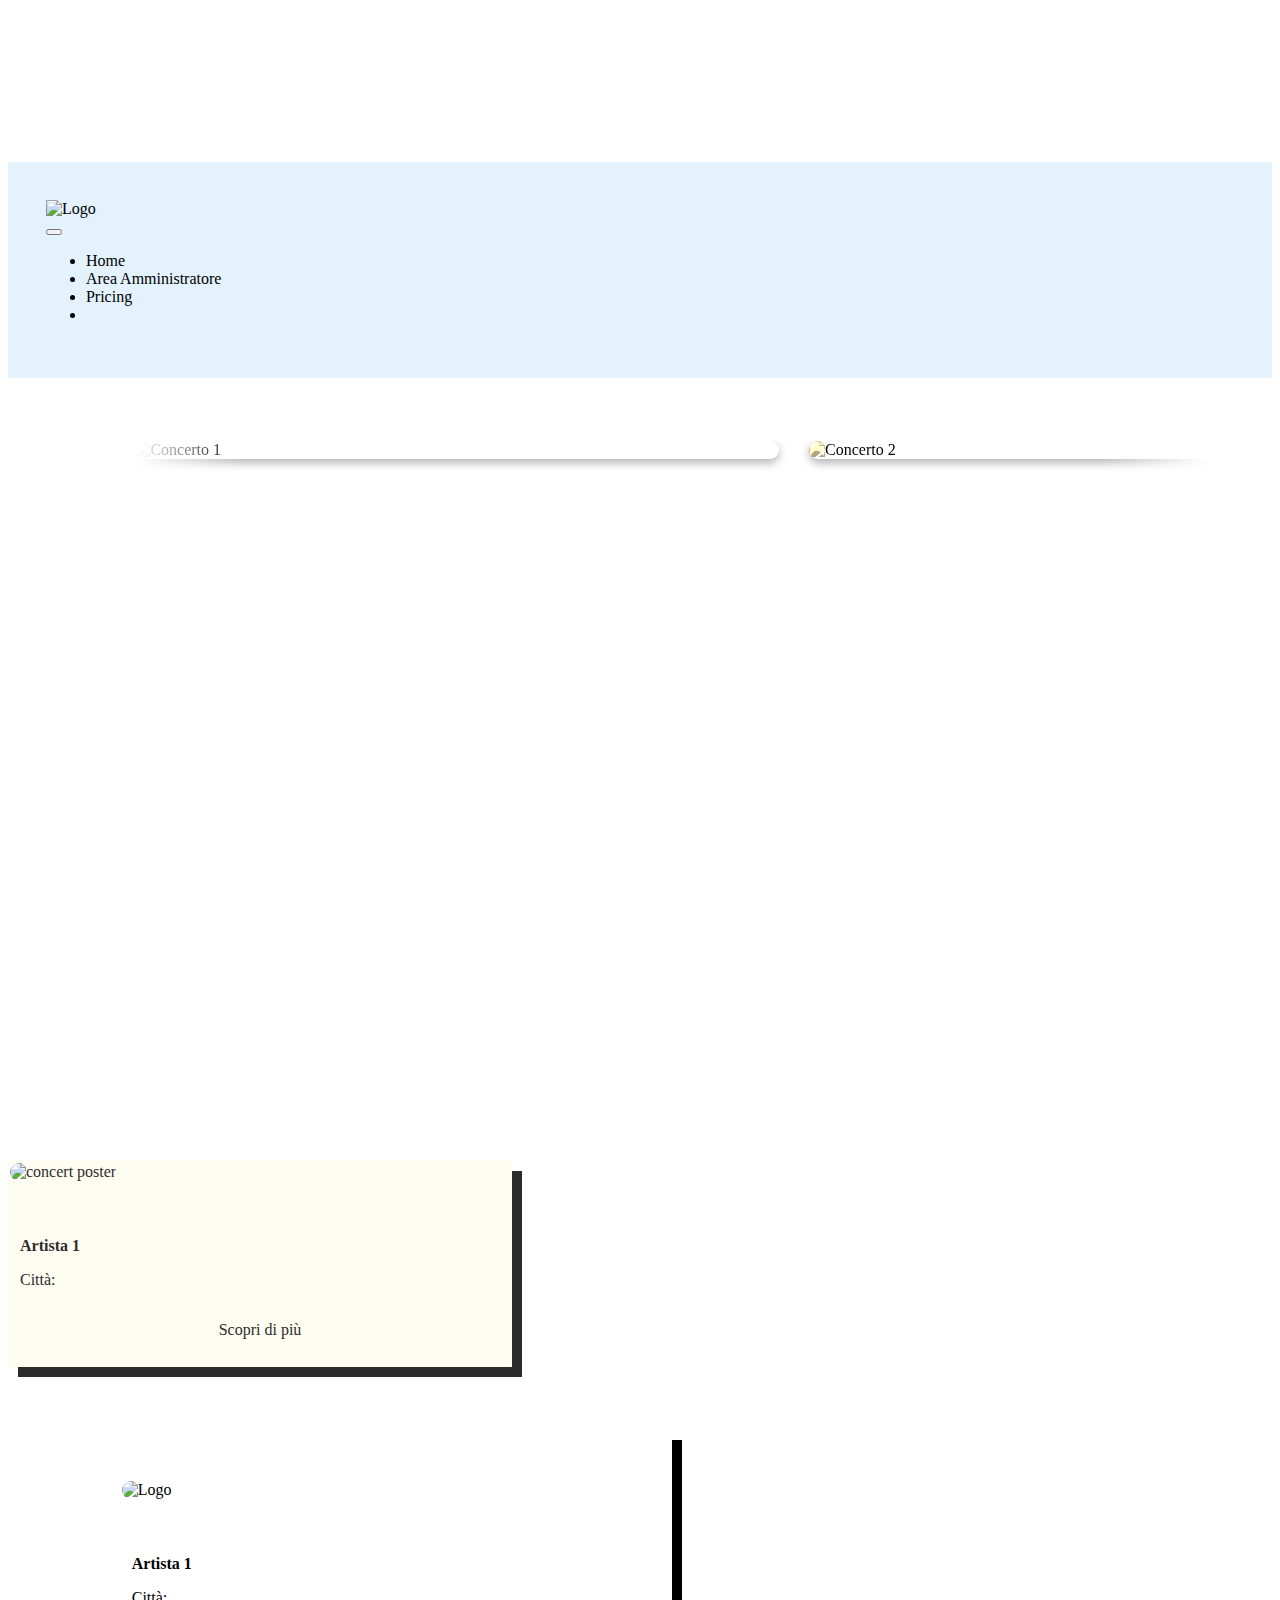
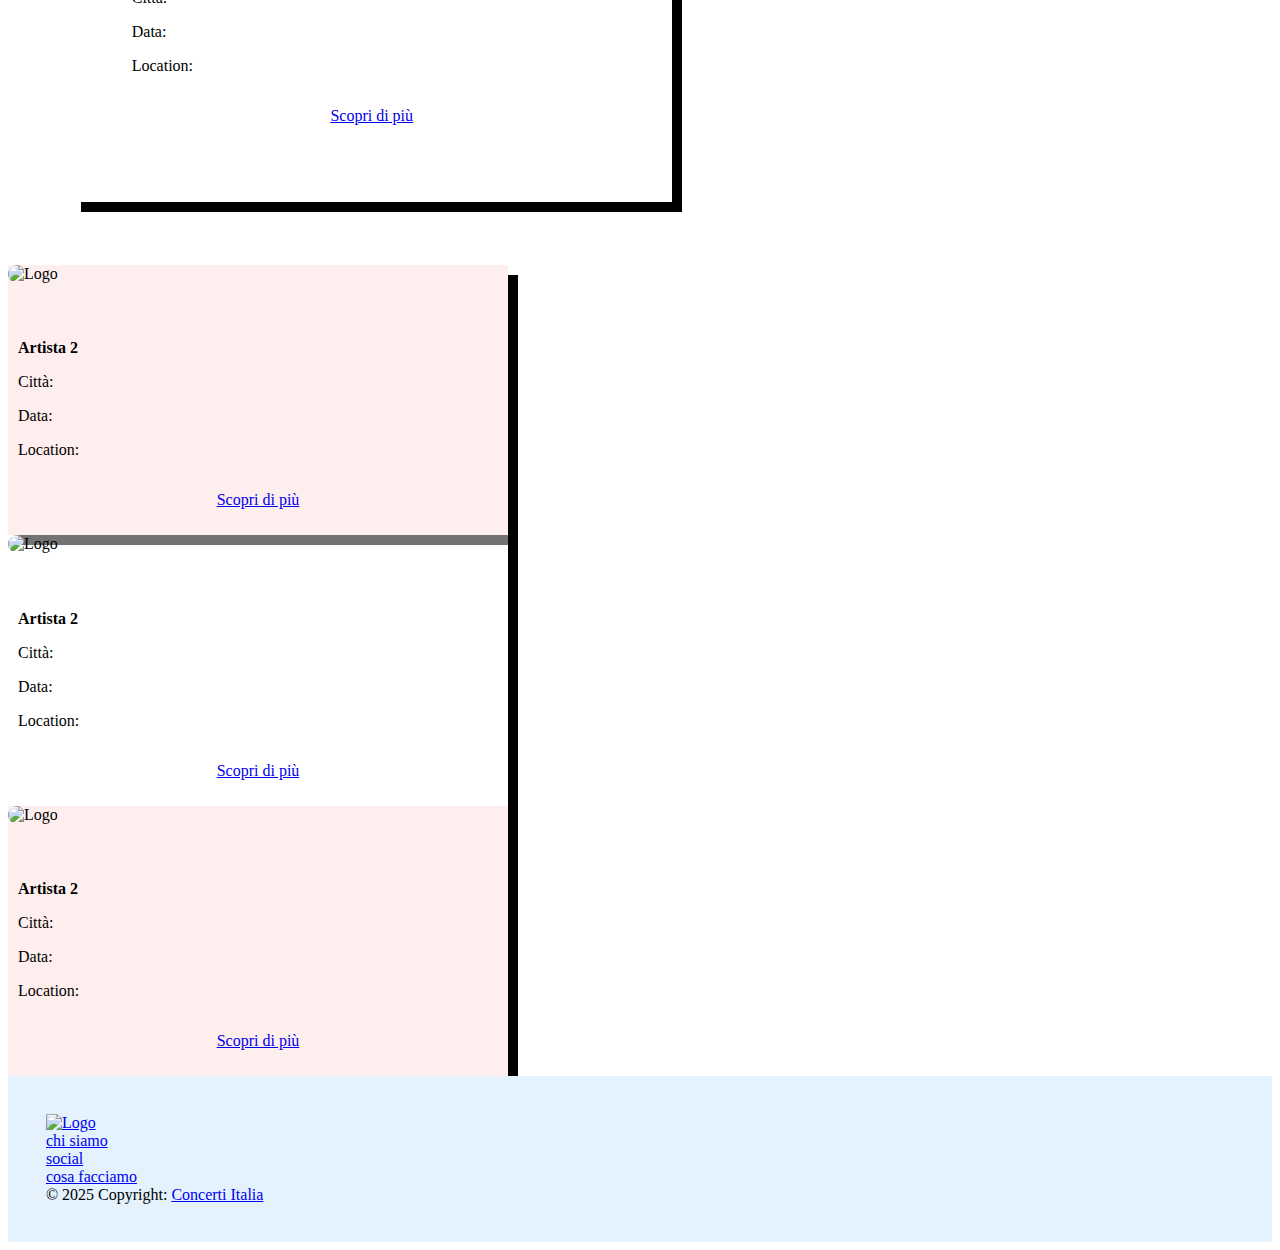
<file: concertportal/src/main/resources/templates/index.html>
<!DOCTYPE html>
<html lang="en" xmlns:th="http://www.thymeleaf.org">

<link>
<meta charset="UTF-8">
<meta name="viewport" content="width=device-width, initial-scale=1.0">
<link href="https://cdn.jsdelivr.net/npm/bootstrap@5.3.6/dist/css/bootstrap.min.css" rel="stylesheet"
  integrity="sha384-4Q6Gf2aSP4eDXB8Miphtr37CMZZQ5oXLH2yaXMJ2w8e2ZtHTl7GptT4jmndRuHDT" crossorigin="anonymous">
<script src="https://cdn.jsdelivr.net/npm/bootstrap@5.3.6/dist/js/bootstrap.bundle.min.js"
  integrity="sha384-j1CDi7MgGQ12Z7Qab0qlWQ/Qqz24Gc6BM0thvEMVjHnfYGF0rmFCozFSxQBxwHKO" crossorigin="anonymous"></script>
<title>Index</title>
<link rel="stylesheet" th:href="@{/style.css}">
<link rel="script" th:src="@{/script.js}">
</link>
</link>
<style>
  .card {
    max-width: 245px;
    height: 100%;
  }

  .card-body {
    padding: 2%;
    height: 100%;
    max-height: 350px;
    padding: 1rem;
  }

  .card-title {
    font-size: 10px;
    margin-bottom: 1rem;
  }

  .card-footer {
    text-align: center;
    padding: 1rem;
  }

  .card:nth-child(even) {
    background-color: #fffbee;
    box-shadow: 10px 10px;
    animation: slidedx ease-in-out;
    animation-timeline: view();
    animation-range: entry 0 cover 40%;
  }

  .card:nth-child(odd) {
    background-color: #ffffff73;
    box-shadow: 10px 10px;
    animation: slidesx ease-in-out;
    animation-timeline: view();
    animation-range: entry 0 cover 40%;
  }

  #carta {
    margin: 5%;
    padding: 4%;
    box-shadow: 10px 10px;
    animation: appear ease-in-out;
    animation-timeline: view();
    animation-range: entry 0 cover 40%;
  }

  .card img {
    border-radius: 10px;
    margin-bottom: 5%;
    width: auto;
    height: 200px;
    object-fit: cover;
  }

  

  .card:nth-child(even) {
    background-color: #ffeeee;
    box-shadow: 10px 10px;
    animation: slidedx ease-in-out;
    animation-timeline: view();
    animation-range: entry 0 cover 40%;
  }

  .card:nth-child(odd) {
    background-color: #ffffff73;
    box-shadow: 10px 10px;
    animation: slidesx ease-in-out;
    animation-timeline: view();
    animation-range: entry 0 cover 40%;
  }

  @keyframes appear {
    from {
      opacity: 0;
      scale: 0.5;
    }

    to {
      opacity: 1;
      scale: 1;
    }
  }

  @keyframes slidesx {
    from {
      transform: translateX(-100%);
    }

    to {
      transform: translateX(0);
    }
  }

  @keyframes slidedx {
    from {
      transform: translateX(100%);
    }

    to {
      transform: translateX(0);
    }
  }

  #box {
    background-color: #fffbeec1;
    border: 2px solid #fffdef !important;
    box-shadow: 10px 10px;
    margin-bottom: 20px;
    animation: appear ease-in-out;
    animation-timeline: view();
    animation-range: entry 0 cover 40%;
    color: #2c2c2c;
    height: 100%;
  }

  .carousel-container {
    width: 85%;
    max-width: 1000px;
    height: 80vh;
    position: relative;
    margin: 0 auto;
    margin-top: 5%;
  }

  /* Maschera con gradiente di opacità */
  .carousel-mask {
    position: absolute;
    top: 0;
    left: 0;
    right: 0;
    bottom: 0;
    pointer-events: none;
    z-index: 10;
  }

  .carousel-viewport {
    width: 100%;
    height: 100%;
    position: relative;
    overflow: hidden;
    border-radius: 10px;
    mask-image: linear-gradient(to right,
        rgba(0, 0, 0, 0) 0%,
        rgba(0, 0, 0, 1) 10%,
        rgba(0, 0, 0, 1) 90%,
        rgba(0, 0, 0, 0) 100%);
  }

  .carousel-track {
    display: flex;
    animation: scroll-left 10s ease-in-out infinite;
  }

  .carousel-slide {
    position: relative;
    flex-shrink: 0;
    width: 60%;
    margin-right: 30px;
    border-radius: 10px;
    overflow: hidden;
    box-shadow: 0 4px 10px rgba(0, 0, 0, 0.3);
    transition: transform 20s ease-in-out;
  }

  .carousel-slide img {
    width: 100%;
    height: 80vh;
    object-fit: cover;
    transition: transform 30s ease-in-out;
    filter: sepia(100%);
    -webkit-filter: sepia(100%);
  }

  @keyframes scroll-left {
    0% {
      transform: translateX(0);
    }

    100% {
      transform: translateX(-378%);
    }
  }

  .carousel-slide:hover img {
    transform: scale(1.1);
    filter: sepia(0%);
    -webkit-filter: sepia(0%);
  }

  .carousel-text {
    position: absolute;
    bottom: 5%;
    left: 0;
    right: 0;
    padding: 1rem;
    color: rgba(255, 255, 255, 0.759);
    text-align: center;
    margin: 0 auto;
    width: 100%;
    font-weight: bold;
  }

  .carousel-slide:nth-child(2n) .carousel-text {
    position: absolute;
    top: 5%;
    left: 0;
    right: 0;
    padding: 1rem;
    color: rgba(255, 255, 255, 0.759);
    text-align: center;
    margin: 0 auto;
    width: 100%;
    font-weight: bold;
  }


  .carousel-text h3 {
    font-size: 12px;
  }


  @media (min-width: 768px) {
    .carousel-text h3 {
      font-size: 1.2rem;
    }

    .card {
      max-width: 300px;
    }

    .card-title {
      font-size: 12px;
    }

    .card-body {
      padding: 2%;
    }

    .card-footer {
      text-align: center;
      padding: 1rem;
    }
  }

  @media (min-width: 992px) {
    .carousel-text h3 {
      font-size: 2rem;
    }

    .card {
      max-width: 400px;
    }

    .card-title {
      font-size: 14px;
    }

    .card-body {
      padding: 2%;
    }

    .card-footer {
      text-align: center;
      padding: 1rem;
    }
  }

  @media (min-width: 1200px) {
    .carousel-container {
      max-width: 2000px;
      margin-left: 10%;
      margin-right: 10%;
    }

    .carousel-viewport {
      max-width: 2000px;
    }
    .carousel-text h3 {
      font-size: 2.5rem;
    }

    .card {
      max-width: 500px;
    }

    .card-title {
      font-size: 16px;
    }

    .card-body {
      padding: 2%;
    }

    .card-footer {
      text-align: center;
      padding: 1rem;
    }
  }
</style>
</head>

<body>
  <a-waves>
    <svg class="js-svg"></svg>
  </a-waves>
  <div class="header">
    <nav class="navbar navbar-expand-lg navbar-light bg-light" style="background-color: #e3f2fd; padding: 3%;">
      <div class="container-fluid">
        <div class="row"><a class="navbar-brand col-md-12" th:href="@{/}"><img th:src="@{/2TICKET.png}" alt="Logo"
              width="160"> </a></div>
        <div class="row" style="width: 45vw;">
          <button class="navbar-toggler" type="button" data-bs-toggle="collapse" data-bs-target="#navbarNav"
            aria-controls="navbarNav" aria-expanded="false" aria-label="Toggle navigation" onclick="myFunction(this)">
            <div class="tog1"></div>
            <div class="tog2"></div>
            <div class="tog3"></div>
          </button>
          <div class="collapse navbar-collapse" id="navbarNav">
            <ul class="navbar-nav">
              <li class="nav-item">
                <a th:href="@{/}" class="nav-link active" aria-current="page">Home</a>
              </li>
              <li class="nav-item">
                <a th:href="@{/login}" class="nav-link">Area Amministratore</a>
              </li>
              <li class="nav-item">
                <a class="nav-link" th:href="@{/error}">Pricing</a>
              </li>
              <li class="nav-item">
                <a class="nav-link" th:href="@{/reserved/logout}"></a>
              </li>
            </ul>
          </div>
        </div>
      </div>
    </nav>
  </div>
  <!-- HEADER -->
  <!--Carousel-->
  <div class="carousel-container">
    <div class="carousel-viewport">
      <div class="carousel-track" id="carousel">
        <!-- Doppia serie per loop infinito -->
        <div class="carousel-slide">
          <img th:src="@{/images/concerto1.jpg}" alt="Concerto 1">
          <div class="carousel-text">
            <h3>For a lot of good fun</h3>
          </div>
        </div>
        <div class="carousel-slide">
          <img th:src="@{/images/concerto2.jpg}" alt="Concerto 2">
          <div class="carousel-text">
            <h3>For a summer party</h3>
          </div>
        </div>
        <div class="carousel-slide">
          <img th:src="@{/images/concerto3.jpg}" alt="Concerto 3">
          <div class="carousel-text">
            <h3>Or a winter warm up</h3>
          </div>
        </div>
        <div class="carousel-slide">
          <img th:src="@{/images/concerto4.jpg}" alt="Concerto 4">
          <div class="carousel-text">
            <h3>You'll never be alone</h3>
          </div>
        </div>
        <div class="carousel-slide">
          <img th:src="@{/images/concerto5.jpg}" alt="Concerto 5">
          <div class="carousel-text">
            <h3>We're all on the same page</h3>
          </div>
        </div>
        <div class="carousel-slide">
          <img th:src="@{/images/concerto6.jpg}" alt="Concerto 6">
          <div class="carousel-text">
            <h3>2Ticket's home page...</h3>
          </div>
        </div>
        <div class="carousel-slide">
          <img th:src="@{/images/concerto1.jpg}" alt="Concerto 1">
          <div class="carousel-text">
            <h3>For a lot of good fun</h3>
          </div>
        </div>
        <div class="carousel-slide">
          <img th:src="@{/images/concerto2.jpg}" alt="Concerto 2">
          <div class="carousel-text">
            <h3>For a summer party</h3>
          </div>
        </div>
        <div class="carousel-slide">
          <img th:src="@{/images/concerto3.jpg}" alt="Concerto 3">
          <div class="carousel-text">
            <h3>Or a winter warm up</h3>
          </div>
        </div>
        <div class="carousel-slide">
          <img th:src="@{/images/concerto4.jpg}" alt="Concerto 4">
          <div class="carousel-text">
            <h3>You'll never be alone</h3>
          </div>
        </div>
        <div class="carousel-slide">
          <img th:src="@{/images/concerto5.jpg}" alt="Concerto 5">
          <div class="carousel-text">
            <h3>We're all on the same page</h3>
          </div>
        </div>
        <div class="carousel-slide">
          <img th:src="@{/images/concerto6.jpg}" alt="Concerto 6">
          <div class="carousel-text">
            <h3>2Ticket's home page...</h3>
          </div>
        </div>
      </div>
    </div>
    <div class="carousel-mask"></div>
  </div>
  <!--th:each="concert : ${concerti}"-->
  <div class="row justify-content-center">
    <div th:each="concert : ${concerti}" class="col-md-4 card m-5 p-0" style="max-height: 550px;" id="box">
      <div class="img-container d-flex justify-content-center m-3" style="height: 40%; overflow: hidden;">
        <img th:src="${concert.poster}" alt="concert poster" class="card-img-top">
      </div>
      <div class="card-body">
        <h2 th:text="${concert.concertName}"></h2>
        <h4 th:text="${concert.artist}" class="card-title">Artista 1</h4>
        <p th:text="${concert.location.city.name}" class="card-text">Città: </p>
        <p class="card-text" th:text="${#temporals.format(concert.date, 'dd/MM/yyyy ''alle'' HH:mm')}"></p>
        <p class="card-text" th:text="|Location: ${concert.location.name}|"></p>
        <div class="card-footer">
          <a th:href="@{/details(id=${concert.id})}" class="btn btn-primary">Scopri di più</a>
        </div>
      </div>
    </div>
    <!-- LIGHT BACKGROUND CONCERTS CARDS -->
    <div class="main-content container mt-5 mb-5 p-5 bg-light shadow">
      <div class="row justify-content-center">
        <!--Concerto 1-->
        <div class="col-6 card p-4 m-5" id="carta">
          <img th:src="@{/2TICKET.png}" alt="Logo" width="160">
          <div class="card-body">
            <h4 class="card-title">Artista 1</h4>
            <p class="card-text">Città: </p>
            <p class="card-text">Data: </p>
            <p class="card-text">Location: </p>
            <div class="card-footer">
              <a href="#" class="btn btn-primary">Scopri di più</a>
            </div>
          </div>
        </div>
        <!-- Concerto 2 -->
        <div class="col-6 card p-4 m-5">
          <img th:src="@{/images/concerto2.jpg}" alt="Logo" width="160">
          <div class="card-body">
            <h4 class="card-title">Artista 2</h4>
            <p class="card-text">Città: </p>
            <p class="card-text">Data: </p>
            <p class="card-text">Location: </p>
            <div class="card-footer">
              <a href="#" class="btn btn-primary">Scopri di più</a>
            </div>
          </div>
        </div>
        <div class="col-6 card p-4 m-5">
          <img th:src="@{/2TICKET.png}" alt="Logo" width="160">
          <div class="card-body">
            <h4 class="card-title">Artista 2</h4>
            <p class="card-text">Città: </p>
            <p class="card-text">Data: </p>
            <p class="card-text">Location: </p>
            <div class="card-footer">
              <a href="#" class="btn btn-primary">Scopri di più</a>
            </div>
          </div>
        </div>
        <div class="col-6 card p-4 m-5">
          <img th:src="@{/2TICKET.png}" alt="Logo" width="160">
          <div class="card-body">
            <h4 class="card-title">Artista 2</h4>
            <p class="card-text">Città: </p>
            <p class="card-text">Data: </p>
            <p class="card-text">Location: </p>
            <div class="card-footer">
              <a href="#" class="btn btn-primary">Scopri di più</a>
            </div>
          </div>
        </div>
      </div>
    </div>
    <!-- FOOTER -->
    <div class="footer">
      <footer class="bg-light text-lg-start" style="background-color: #e3f2fd; padding: 3%;">
        <div class="container-fluid">
          <div class="row justify-content-center padding: 3%">
            <div class="col-md-3 p-3">
              <a class="text-dark" href="#"><img th:src="@{/2TICKET.png}" alt="Logo" width="120"></a>
            </div>
          </div>
          <div class="row">
            <div class="col-md-3 p-3">
              <a href="#">chi siamo</a>
            </div>
            <div class="col-md-3 p-3">
              <a href="#">social</a>
            </div>
            <div class="col-md-3 p-3">
              <a href="#">cosa facciamo</a>
            </div>
            <div class="col-md-3 p-3">
              © 2025 Copyright:
              <a href="#">Concerti Italia</a>
            </div>
          </div>
      </footer>
    </div>
  </div>
  <script th:src="@{/script.js}"></script>
</body>
<!--Script carosello-->
<script>
  // Nessun JS attivo necessario per il semplice auto-scroll continuo
  // In caso tu voglia pausa on hover, puoi aggiungere questo:
  const carousel = document.getElementById('carousel');

  carousel.addEventListener('mouseenter', () => {
    carousel.style.animationPlayState = 'paused';
  });

  carousel.addEventListener('mouseleave', () => {
    carousel.style.animationPlayState = 'running';
  });
</script>

</html>
</file>
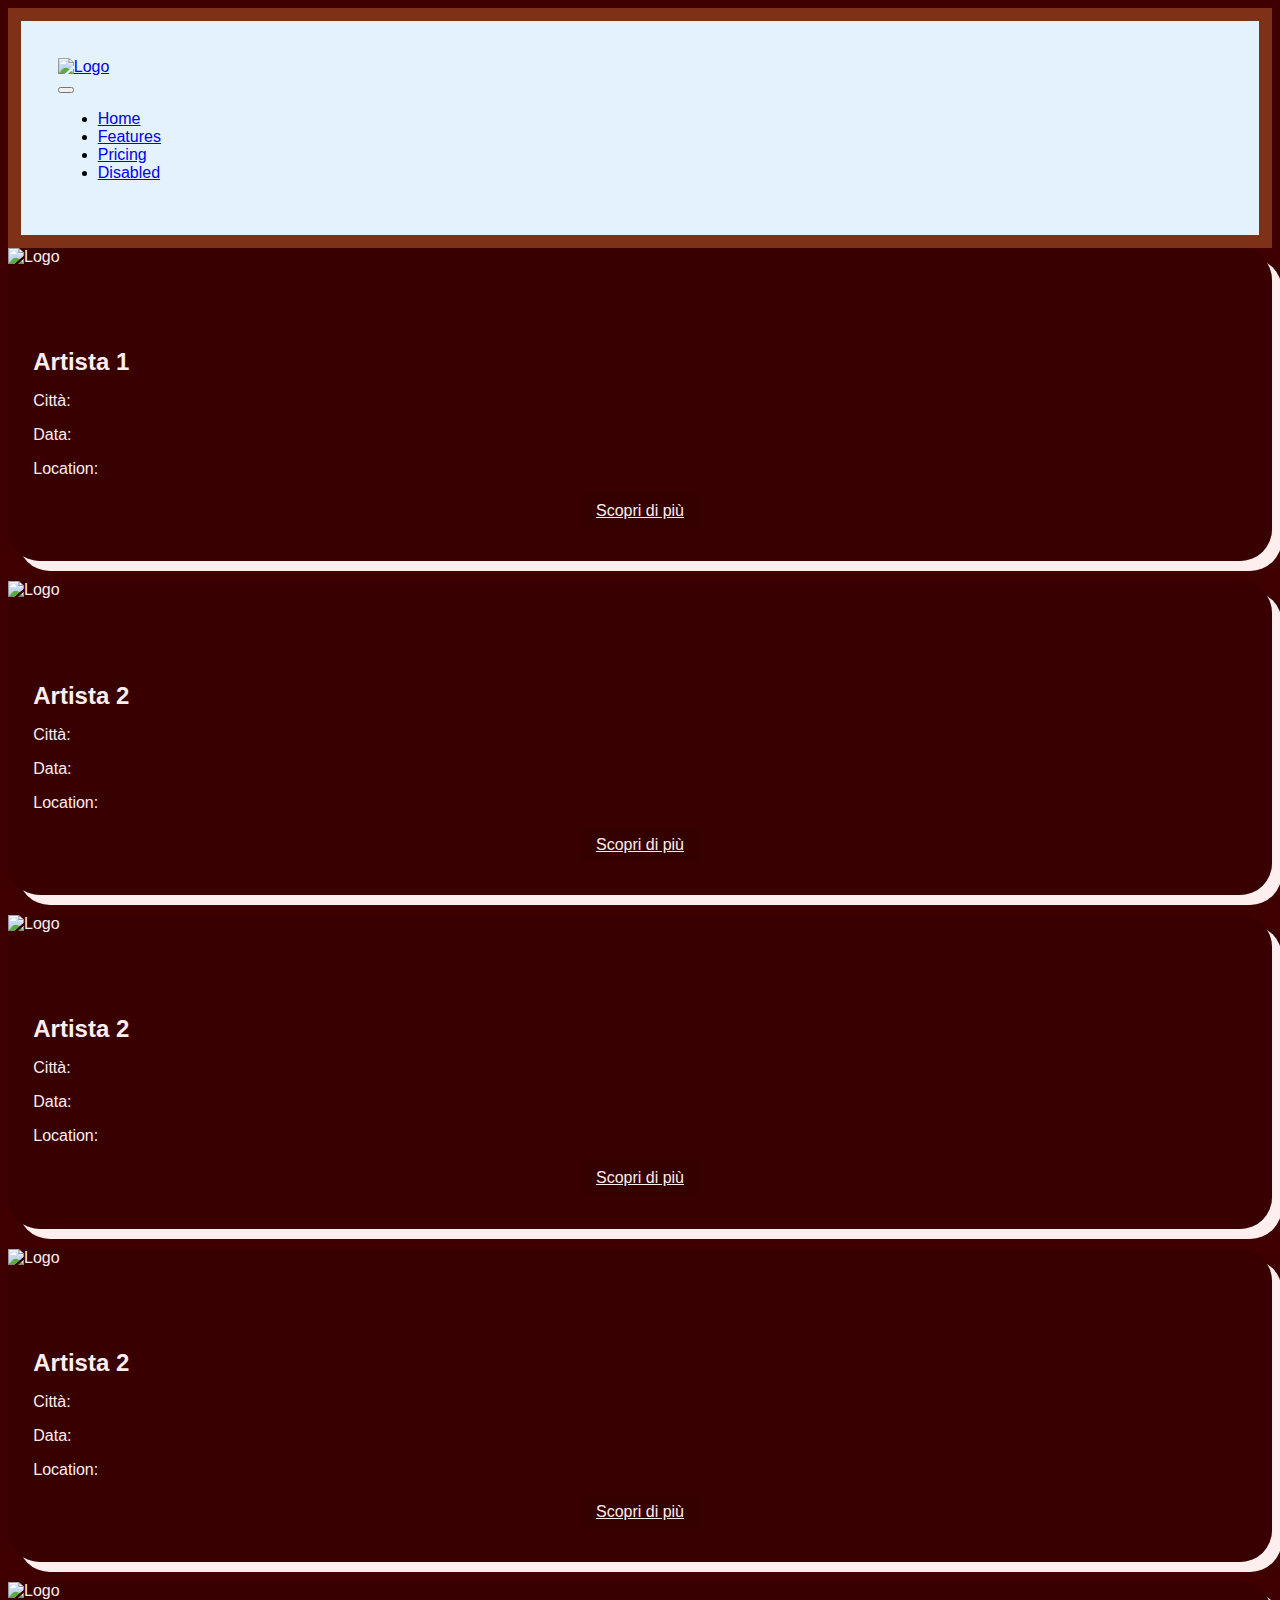
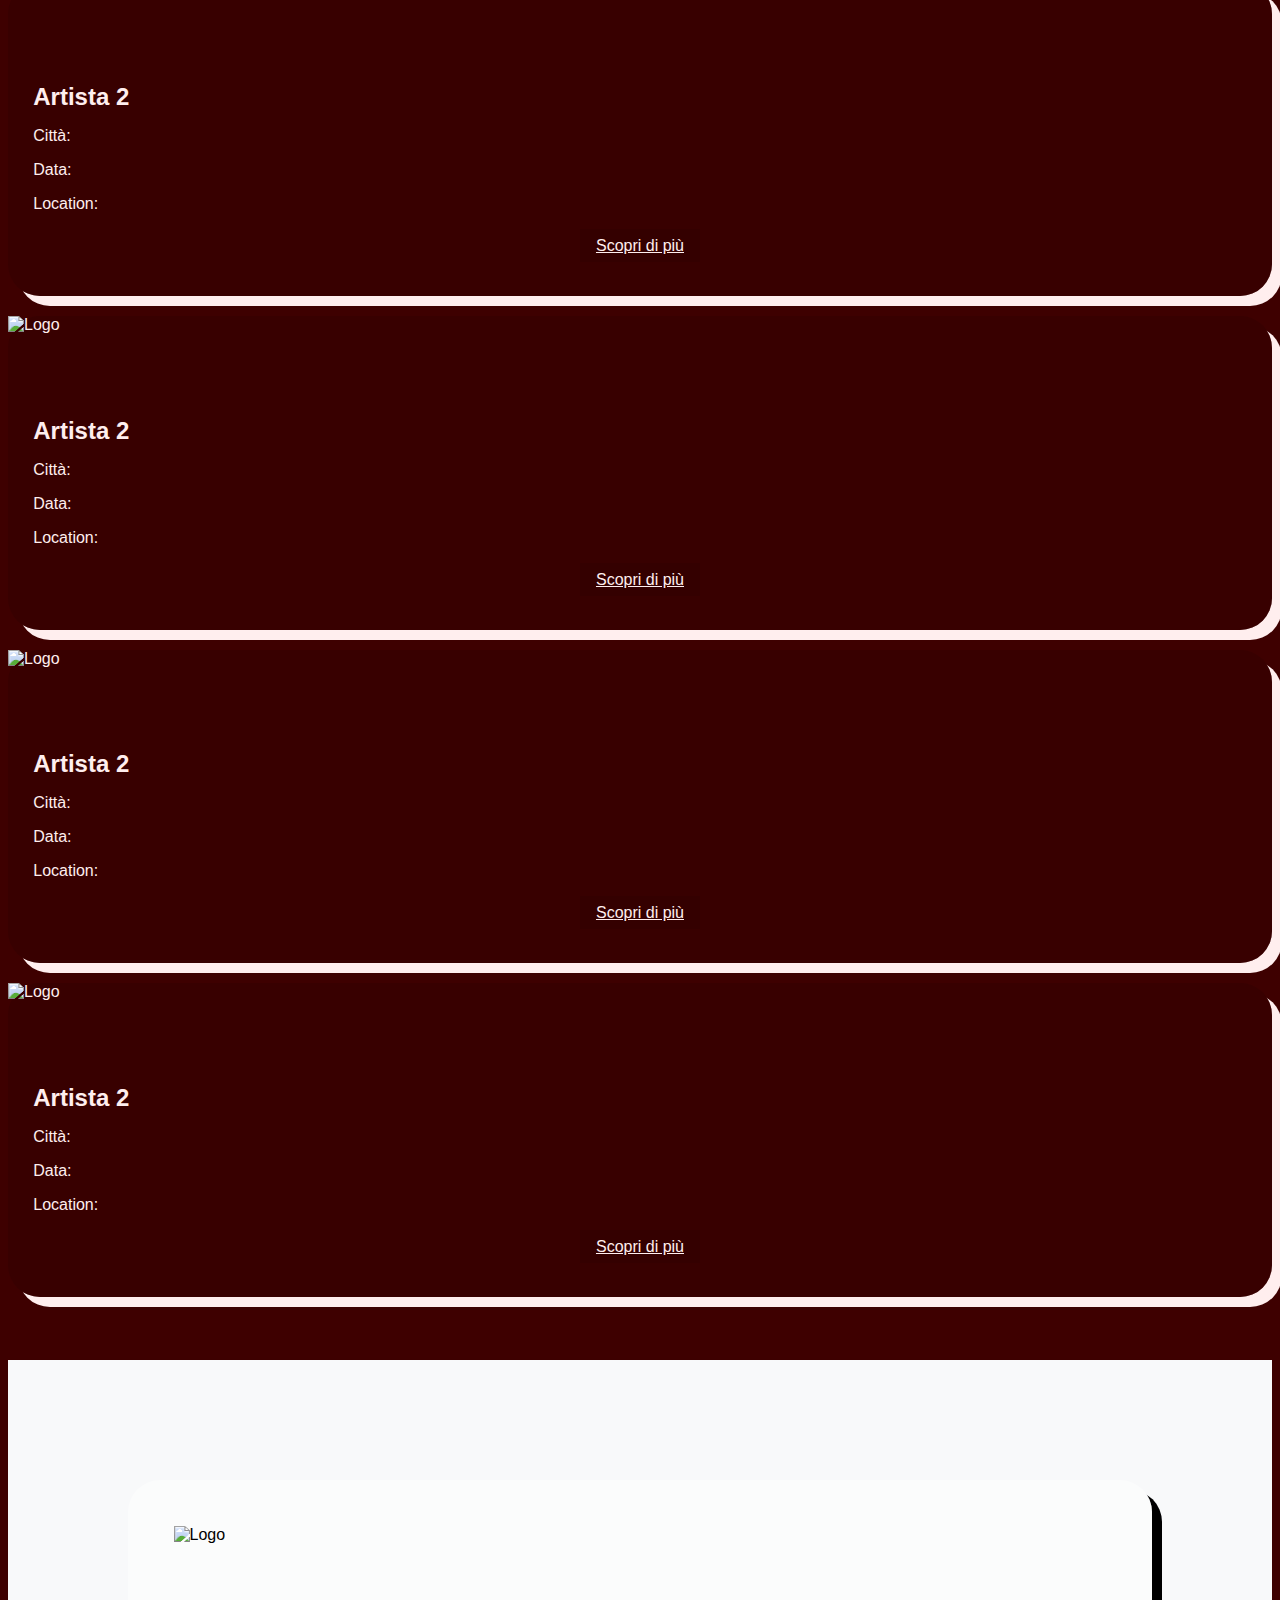
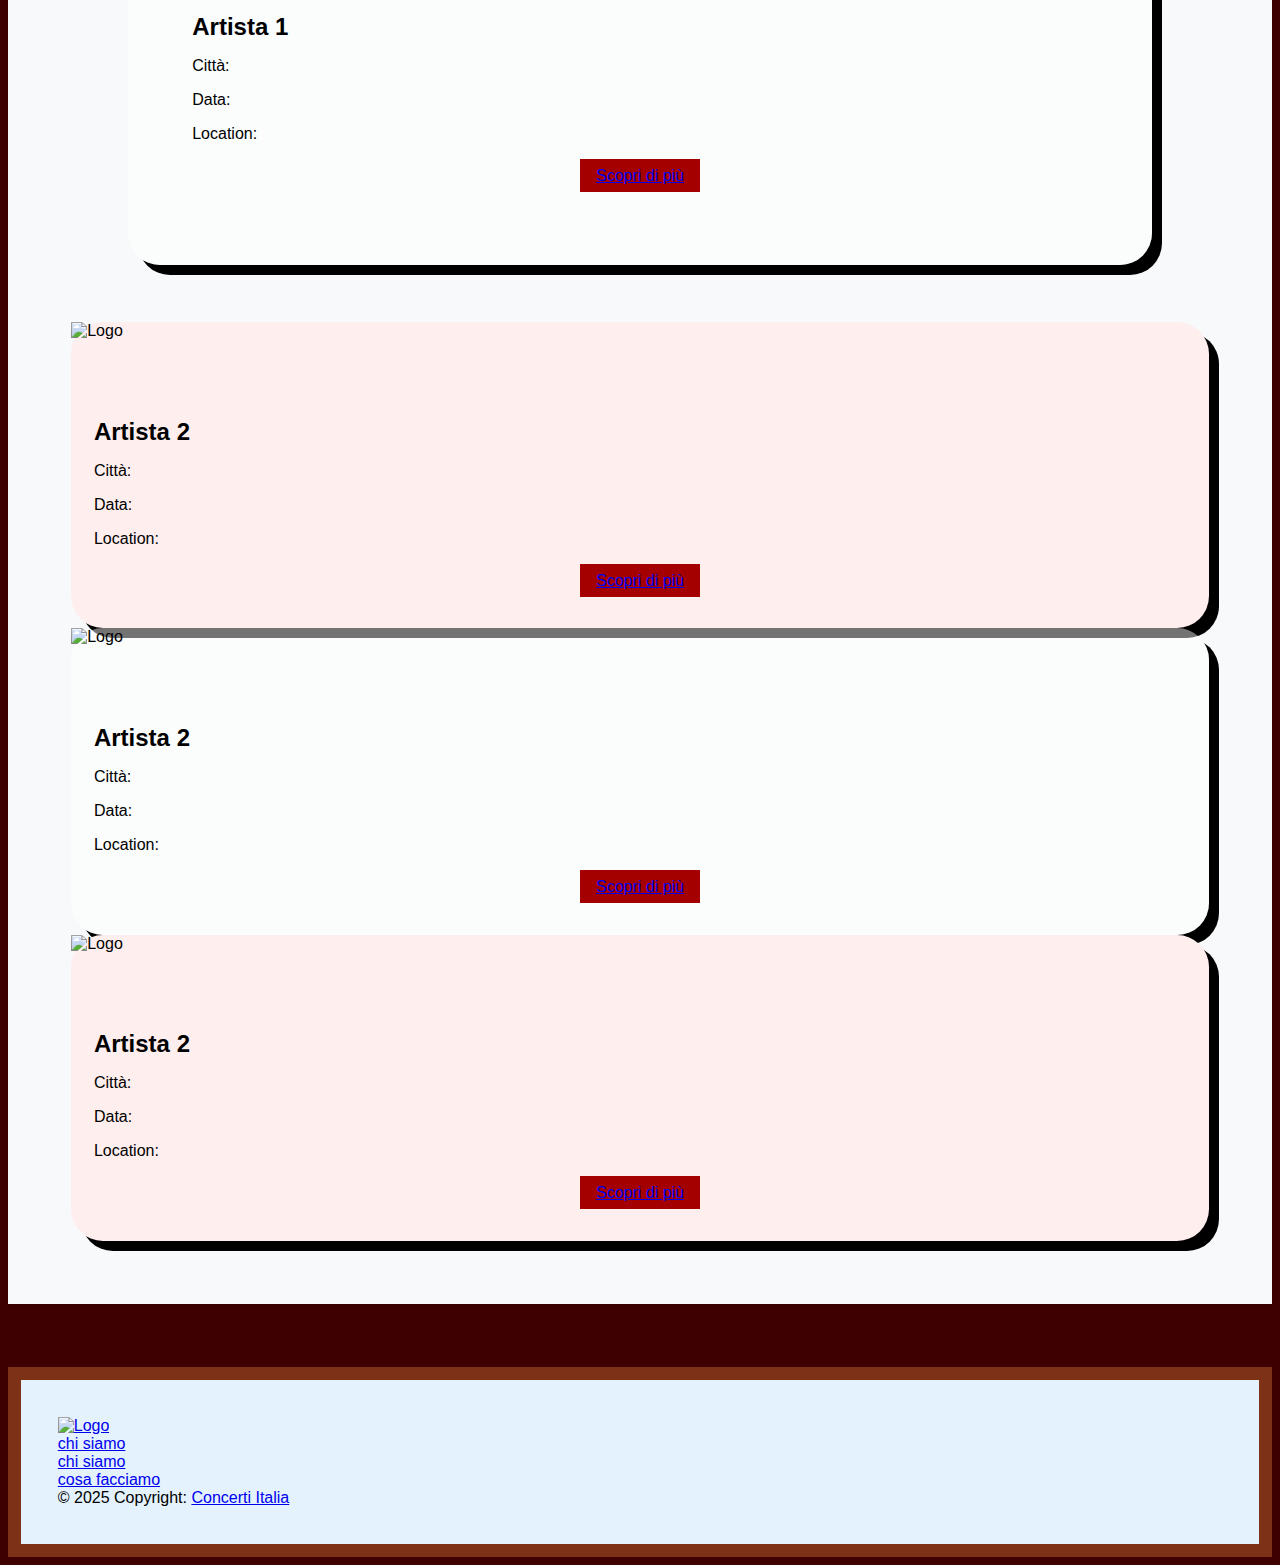
<file: concertportal/src/main/resources/templates/file_prova.html>
<!DOCTYPE html>
<html lang="en" xmlns:th="http://www.thymeleaf.org">

<head>
  <meta charset="UTF-8">
  <meta name="viewport" content="width=device-width, initial-scale=1.0">
  <link href="https://cdn.jsdelivr.net/npm/bootstrap@5.3.6/dist/css/bootstrap.min.css" rel="stylesheet"
    integrity="sha384-4Q6Gf2aSP4eDXB8Miphtr37CMZZQ5oXLH2yaXMJ2w8e2ZtHTl7GptT4jmndRuHDT" crossorigin="anonymous">
  <script src="https://cdn.jsdelivr.net/npm/bootstrap@5.3.6/dist/js/bootstrap.bundle.min.js"
    integrity="sha384-j1CDi7MgGQ12Z7Qab0qlWQ/Qqz24Gc6BM0thvEMVjHnfYGF0rmFCozFSxQBxwHKO"
    crossorigin="anonymous"></script>
  <title>Index</title>
  <link rel="stylesheet" th:href="@{/style.css}">
  <style>
    body {
      background-color: #3e0000;
      font-family: Arial, sans-serif;
    }
    .header {
      background-color: #ff994554;
      padding: 1%;
    }

    .footer {
      background-color: #ff994554;
      padding: 1%;
    }

    .main-content {
      margin-top: 5%;
      margin-bottom: 5%;
      padding: 5%;
      background-color: #f8f9fa;
      box-shadow: 0 0.125rem 0.25rem rgba(0, 0, 0, 0.075);
    }

    .card {
      border-radius: 2rem;
      box-shadow: 0 0.125rem 0.25rem rgba(0, 0, 0, 0.075);
    }

    .card img {
      width: 100%;
      height: auto;
      margin-bottom: 2%;
    }

    .card-body {
      padding: 2%;
    }

    .card-title {
      font-size: 1.5rem;
      margin-bottom: 1rem;
    }

    .card-text {
      font-size: 1rem;
      margin-bottom: 0.5rem;
    }

    .card-footer {
      text-align: center;
      padding: 1rem;

    }

    .btn-primary {
      background-color: #a50000;
      border-color: #820000;
      padding: 0.5rem 1rem;
      font-size: 1rem;
    }

    .btn-primary:hover {
      background-color: #820000;
      border-color: #6b0000;
    }

    .btn-secondary {
      background-color: #30000073;
      border-color: #820000;
      padding: 0.5rem 1rem;
      font-size: 1rem;
      color: #ffeeee;

    }

    .btn-secondary:hover {
      background-color: #8b0000f2;
      border-color: #820000;
      padding: 0.5rem 1rem;
      font-size: 1rem;
      color: #151515;
    }

    #carta {
      margin: 5%;
      padding: 4%;
      box-shadow:10px 10px;
      animation: appear linear;
      animation-timeline: view();
      animation-range: entry 0 cover 40%;
    }

    #carta img {
      width: 100%;
      height: auto;
    }

    .card:nth-child(even) {
      background-color: #ffeeee;
      box-shadow: 10px 10px;
      animation: slidedx linear;
      animation-timeline: view();
      animation-range: entry 0 cover 40%;
    }

    .card:nth-child(odd) {
      background-color: #ffffff73;
      box-shadow: 10px 10px;
      animation: slidesx linear;
      animation-timeline: view();
      animation-range: entry 0 cover 40%;
    }

    @keyframes appear {
      from {
        opacity: 0;
        scale: 0.5;
      } to {
        opacity: 1;
        scale: 1;
      }
    }

    @keyframes slidesx {
      from {
        transform: translateX(-100%);
      } to {
        transform: translateX(0);
      }
    }

    @keyframes slidedx {
      from {
        transform: translateX(100%);
      } to {
        transform: translateX(0);
      }
    }

    #box {
      background-color: #30000073;
      box-shadow: 10px 10px;
      margin-bottom: 20px;
      animation: appear linear;
      animation-timeline: view();
      animation-range: entry 0 cover 40%;
      color: #ffeeee;

    }

  </style>
</head>

<body>
  <div class="header">
    <nav class="navbar navbar-expand-lg navbar-light bg-light" style="background-color: #e3f2fd; padding: 3%;">
      <div class="container-fluid">
        <div class="row"><a class="navbar-brand col-md-12" href="#"><img th:src="@{/2TICKET.png}" alt="Logo"
              width="160"> </a></div>
        <div class="row">
          <button class="navbar-toggler" type="button" data-bs-toggle="collapse" data-bs-target="#navbarNav"
            aria-controls="navbarNav" aria-expanded="false" aria-label="Toggle navigation">
            <span class="navbar-toggler-icon"></span>
          </button>


          <div class="collapse navbar-collapse" id="navbarNav">
            <ul class="navbar-nav">
              <li class="nav-item">
                <a class="nav-link active" aria-current="page" href="#">Home</a>
              </li>
              <li class="nav-item">
                <a class="nav-link" href="#">Features</a>
              </li>
              <li class="nav-item">
                <a class="nav-link" href="#">Pricing</a>
              </li>
              <li class="nav-item">
                <a class="nav-link disabled" href="#" tabindex="-1" aria-disabled="true">Disabled</a>
              </li>
            </ul>
          </div>
        </div>
      </div>
    </nav>
  </div>
  <!-- HEADER -->

<div class="row justify-content-center">
  <div class="col-md-4 card p-4 m-5" id="box">
    <img th:src="@{/2TICKET.png}" alt="Logo" width="160">
    <div class="card-body">
      <h4 class="card-title">Artista 1</h4>
      <p class="card-text">Città: </p>
      <p class="card-text">Data: </p>
      <p class="card-text">Location: </p>
      <div class="card-footer">
        <a href="#" class="btn btn-secondary">Scopri di più</a>
      </div>
    </div>
  </div>
  <div class="col-md-4 card p-4 m-5" id="box">
    <img th:src="@{/2TICKET.png}" alt="Logo" width="160">
    <div class="card-body">
      <h4 class="card-title">Artista 2</h4>
      <p class="card-text">Città: </p>
      <p class="card-text">Data: </p>
      <p class="card-text">Location: </p>
      <div class="card-footer">
        <a href="#" class="btn btn-secondary">Scopri di più</a>
      </div>
    </div>
  </div>
  <div class="col-md-4 card p-4 m-5" id="box">
    <img th:src="@{/2TICKET.png}" alt="Logo" width="160">
    <div class="card-body">
      <h4 class="card-title">Artista 2</h4>
      <p class="card-text">Città: </p>
      <p class="card-text">Data: </p>
      <p class="card-text">Location: </p>
      <div class="card-footer">
        <a href="#" class="btn btn-secondary">Scopri di più</a>
      </div>
    </div>
  </div>
  <div class="col-md-4 card p-4 m-5" id="box">
    <img th:src="@{/2TICKET.png}" alt="Logo" width="160">
    <div class="card-body">
      <h4 class="card-title">Artista 2</h4>
      <p class="card-text">Città: </p>
      <p class="card-text">Data: </p>
      <p class="card-text">Location: </p>
      <div class="card-footer">
        <a href="#" class="btn btn-secondary">Scopri di più</a>
      </div>
    </div>
  </div>
  <div class="col-md-4 card p-4 m-5" id="box">
    <img th:src="@{/2TICKET.png}" alt="Logo" width="160">
    <div class="card-body">
      <h4 class="card-title">Artista 2</h4>
      <p class="card-text">Città: </p>
      <p class="card-text">Data: </p>
      <p class="card-text">Location: </p>
      <div class="card-footer">
        <a href="#" class="btn btn-secondary">Scopri di più</a>
      </div>
    </div>
  </div>
  <div class="col-md-4 card p-4 m-5" id="box">
    <img th:src="@{/2TICKET.png}" alt="Logo" width="160">
    <div class="card-body">
      <h4 class="card-title">Artista 2</h4>
      <p class="card-text">Città: </p>
      <p class="card-text">Data: </p>
      <p class="card-text">Location: </p>
      <div class="card-footer">
        <a href="#" class="btn btn-secondary">Scopri di più</a>
      </div>
    </div>
  </div>
  <div class="col-md-4 card p-4 m-5" id="box">
    <img th:src="@{/2TICKET.png}" alt="Logo" width="160">
    <div class="card-body">
      <h4 class="card-title">Artista 2</h4>
      <p class="card-text">Città: </p>
      <p class="card-text">Data: </p>
      <p class="card-text">Location: </p>
      <div class="card-footer">
        <a href="#" class="btn btn-secondary">Scopri di più</a>
      </div>
    </div>
  </div>
  <div class="col-md-4 card p-4 m-5" id="box">
    <img th:src="@{/2TICKET.png}" alt="Logo" width="160">
    <div class="card-body">
      <h4 class="card-title">Artista 2</h4>
      <p class="card-text">Città: </p>
      <p class="card-text">Data: </p>
      <p class="card-text">Location: </p>
      <div class="card-footer">
        <a href="#" class="btn btn-secondary">Scopri di più</a>
      </div>
    </div>
  </div>
  <div class="main-content container mt-5 mb-5 p-5 bg-light shadow">
    <div class="row justify-content-center">
      <!-- Concerto 1 -->
      <div class="col-md-4 card p-4 m-5" id="carta">

        <img th:src="@{/2TICKET.png}" alt="Logo" width="160">
        <div class="card-body">
          <h4 class="card-title">Artista 1</h4>
          <p class="card-text">Città: </p>
          <p class="card-text">Data: </p>
          <p class="card-text">Location: </p>
          <div class="card-footer">
            <a href="#" class="btn btn-primary">Scopri di più</a>
          </div>
        </div>
      </div>

      <!-- Concerto 2 -->
      <div class="col-md-4 card p-4 m-5">
        <img th:src="@{/2TICKET.png}" alt="Logo" width="160">
        <div class="card-body">
          <h4 class="card-title">Artista 2</h4>
          <p class="card-text">Città: </p>
          <p class="card-text">Data: </p>
          <p class="card-text">Location: </p>
          <div class="card-footer">
            <a href="#" class="btn btn-primary">Scopri di più</a>
          </div>
        </div>
      </div>
      <div class="col-md-4 card p-4 m-5">
        <img th:src="@{/2TICKET.png}" alt="Logo" width="160">
        <div class="card-body">
          <h4 class="card-title">Artista 2</h4>
          <p class="card-text">Città: </p>
          <p class="card-text">Data: </p>
          <p class="card-text">Location: </p>
          <div class="card-footer">
            <a href="#" class="btn btn-primary">Scopri di più</a>
          </div>
        </div>
      </div>
      <div class="col-md-4 card p-4 m-5">
        <img th:src="@{/2TICKET.png}" alt="Logo" width="160">
        <div class="card-body">
          <h4 class="card-title">Artista 2</h4>
          <p class="card-text">Città: </p>
          <p class="card-text">Data: </p>
          <p class="card-text">Location: </p>
          <div class="card-footer">
            <a href="#" class="btn btn-primary">Scopri di più</a>
          </div>
        </div>
      </div>
    </div>
  </div>
  <!-- FOOTER -->
  <div class="footer">
    <footer class="bg-light text-lg-start" style="background-color: #e3f2fd; padding: 3%;">
      <div class="container-fluid">
        <div class="row justify-content-center padding: 3%">
          <div class="col-md-3 p-3">
            <a class="text-dark" href="#"><img th:src="@{/2TICKET.png}" alt="Logo" width="120"></a>
          </div>
        </div>
        <div class="row">
          <div class="col-md-3 p-3">
            <a class="text-dark" href="#">chi siamo</a>
          </div>
          <div class="col-md-3 p-3">
            <a class="text-dark" href="#">chi siamo</a>
          </div>
          <div class="col-md-3 p-3">
            <a class="text-dark" href="#">cosa facciamo</a>
          </div>
          <div class="col-md-3 p-3">
            © 2025 Copyright:
            <a class="text-dark" href="#">Concerti Italia</a>
          </div>
        </div>
    </footer>
  </div>
</body>

</html>
</file>
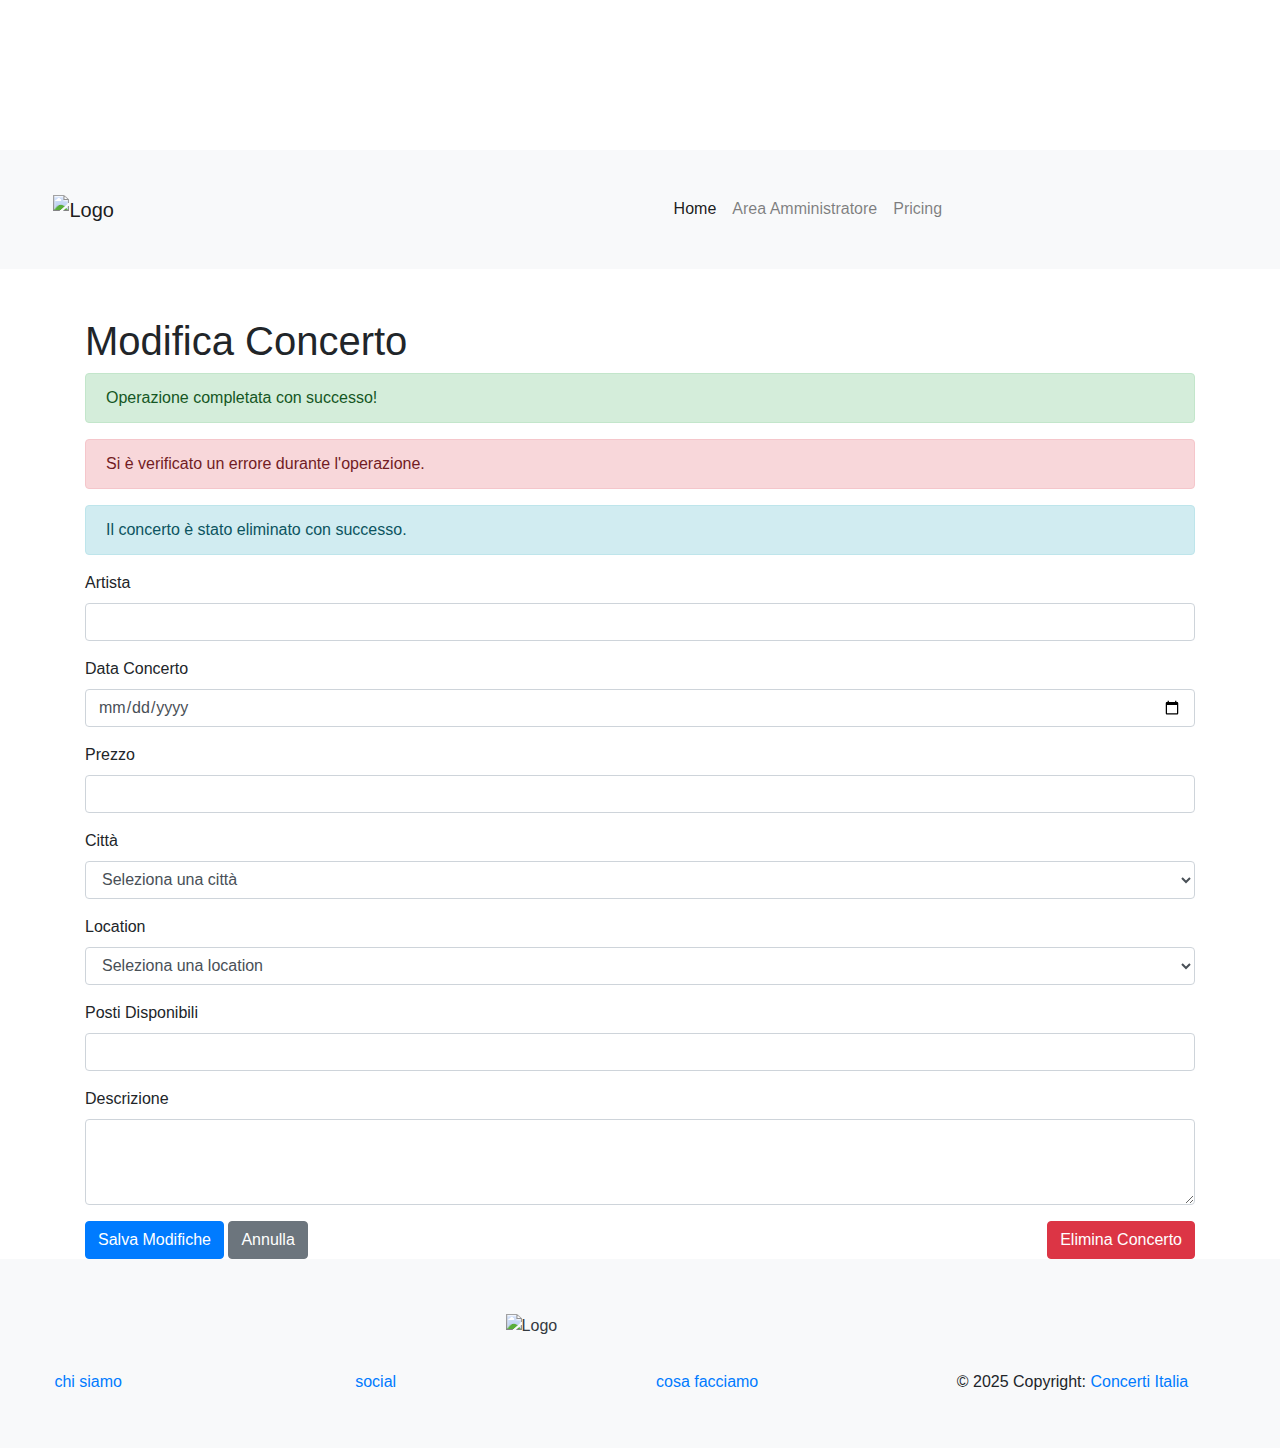
<file: concertportal/src/main/resources/templates/modify.html>
<!DOCTYPE html>
<html lang="en" xmlns:th="http://www.thymeleaf.org">

<link>
<meta charset="UTF-8">
<meta name="viewport" content="width=device-width, initial-scale=1.0">
<link href="https://cdn.jsdelivr.net/npm/bootstrap@5.3.6/dist/css/bootstrap.min.css" rel="stylesheet"
    integrity="sha384-4Q6Gf2aSP4eDXB8Miphtr37CMZZQ5oXLH2yaXMJ2w8e2ZtHTl7GptT4jmndRuHDT" crossorigin="anonymous">
<script src="https://cdn.jsdelivr.net/npm/bootstrap@5.3.6/dist/js/bootstrap.bundle.min.js"
    integrity="sha384-j1CDi7MgGQ12Z7Qab0qlWQ/Qqz24Gc6BM0thvEMVjHnfYGF0rmFCozFSxQBxwHKO"
    crossorigin="anonymous"></script>
<title>Modify</title>
<link rel="stylesheet" href="https://stackpath.bootstrapcdn.com/bootstrap/4.5.2/css/bootstrap.min.css">
<link rel="stylesheet" th:href="@{/style.css}">
<link rel="script" th:src="@{/script.js}">
</link>
</link>
<style>
    .form {
        position: relative;
        z-index: 1;
        padding: 20px;
        margin-top: 100px;
        margin-bottom: 100px;
        margin-left: 20px;
        margin-right: 20px;
        text-align: center;
        color: #a1a1a1;
        font-family: monospace;
        font-size: 20px;
        border-radius: 10px;
        box-shadow: 10px 10px;
    }

    .form img {
        width: 100%;
        height: auto;
        border-radius: 10px;
        margin-bottom: 5%;
    }

    .form h1 {
        font-size: 2.5em;
        margin-top: 20px;
        color: #707070;
        font-family: monospace;
        text-align: center;
        font-weight: bold;
    }
</style>
</head>

<body>
    <a-waves>
        <svg class="js-svg"></svg>
    </a-waves>
    <div class="header">
        <nav class="navbar navbar-expand-lg navbar-light bg-light" style="background-color: #e3f2fd; padding: 3%;">
            <div class="container-fluid">
                <div class="row"><a class="navbar-brand col-md-12" th:href="@{/}"><img th:src="@{/2TICKET.png}"
                            alt="Logo" width="160"> </a></div>
                <div class="row" style="width: 45vw;">
                    <button class="navbar-toggler" type="button" data-bs-toggle="collapse" data-bs-target="#navbarNav"
                        aria-controls="navbarNav" aria-expanded="false" aria-label="Toggle navigation"
                        onclick="myFunction(this)">
                        <div class="tog1"></div>
                        <div class="tog2"></div>
                        <div class="tog3"></div>
                    </button>
                    <div class="collapse navbar-collapse" id="navbarNav">
                        <ul class="navbar-nav">
                            <li class="nav-item">
                                <a th:href="@{/}" class="nav-link active" aria-current="page">Home</a>
                            </li>
                            <li class="nav-item">
                                <a th:href="@{/login}" class="nav-link">Area Amministratore</a>
                            </li>
                            <li class="nav-item">
                                <a class="nav-link" th:href="@{/error}">Pricing</a>
                            </li>
                            <li class="nav-item">
                                <a class="nav-link" th:href="@{/reserved/logout}"></a>
                            </li>
                        </ul>
                    </div>
                </div>
            </div>
        </nav>
    </div>
    <!-- HEADER -->

    <div class="container mt-5">
        <div class="row">
            <div class="col-12">
                <h1>Modifica Concerto</h1>

                <!-- Messaggio di esito operazione -->
                <div th:if="${result != null}">
                    <div class="alert alert-success" th:if="${result == 'success'}">
                        Operazione completata con successo!
                    </div>
                    <div class="alert alert-danger" th:if="${result == 'error'}">
                        Si è verificato un errore durante l'operazione.
                    </div>
                    <div class="alert alert-info" th:if="${result == 'deleted'}">
                        Il concerto è stato eliminato con successo.
                    </div>
                </div>

                <!-- Form di modifica -->
                <form th:action="@{/modify/update}" method="post" th:object="${concertForm}">
                    <input type="hidden" th:field="*{id}" />

                    <div class="form-group">
                        <label for="artist">Artista</label>
                        <input type="text" class="form-control" id="artist" th:field="*{artist}" required />
                    </div>

                    <div class="form-group">
                        <label for="eventDate">Data Concerto</label>
                        <input type="date" class="form-control" id="eventDate" th:field="*{eventDate}" required />
                    </div>

                    <div class="form-group">
                        <label for="price">Prezzo</label>
                        <input type="number" step="0.01" class="form-control" id="price" th:field="*{price}" required />
                    </div>

                    <div class="form-group">
                        <label for="cityId">Città</label>
                        <select class="form-control" id="cityId" name="cityId" onchange="loadLocations()">
                            <option value="">Seleziona una città</option>
                            <option th:each="city : ${cities}" th:value="${city.id}" th:text="${city.name}"
                                th:selected="${concertForm.location != null && concertForm.location.city != null && concertForm.location.city.id == city.id}">
                            </option>
                        </select>
                    </div>

                    <div class="form-group">
                        <label for="locationId">Location</label>
                        <select class="form-control" id="locationId" th:field="*{location.id}" required>
                            <option value="">Seleziona una location</option>
                            <option th:each="location : ${locations}" th:value="${location.id}"
                                th:text="${location.name}"
                                th:selected="${concertForm.location != null && concertForm.location.id == location.id}">
                            </option>
                        </select>
                    </div>

                    <div class="form-group">
                        <label for="availableSeats">Posti Disponibili</label>
                        <input type="number" class="form-control" id="availableSeats" th:field="*{availableSeats}"
                            required />
                    </div>

                    <div class="form-group">
                        <label for="description">Descrizione</label>
                        <textarea class="form-control" id="description" th:field="*{description}" rows="3"></textarea>
                    </div>

                    <button type="submit" class="btn btn-primary">Salva Modifiche</button>
                    <a th:href="@{/reserved}" class="btn btn-secondary">Annulla</a>

                    <!-- Button per eliminare -->
                    <button type="button" class="btn btn-danger float-right" data-toggle="modal"
                        data-target="#deleteModal" th:if="${concertForm.id != null}">
                        Elimina Concerto
                    </button>
                </form>
            </div>
        </div>
    </div>

    <!-- Modal per conferma eliminazione -->
    <div class="modal fade" id="deleteModal" tabindex="-1" role="dialog" aria-labelledby="deleteModalLabel"
        aria-hidden="true">
        <div class="modal-dialog" role="document">
            <div class="modal-content">
                <div class="modal-header">
                    <h5 class="modal-title" id="deleteModalLabel">Conferma Eliminazione</h5>
                    <button type="button" class="close" data-dismiss="modal" aria-label="Close">
                        <span aria-hidden="true">&times;</span>
                    </button>
                </div>
                <div class="modal-body">
                    Sei sicuro di voler eliminare questo concerto? Questa azione non può essere annullata.
                </div>
                <div class="modal-footer">
                    <button type="button" class="btn btn-secondary" data-dismiss="modal">Annulla</button>
                    <form th:action="@{/modify/delete}" method="post">
                        <input type="hidden" name="id" th:value="${concertForm.id}" />
                        <button type="submit" class="btn btn-danger">Elimina</button>
                    </form>
                </div>
            </div>
        </div>
    </div>


    <div class="footer">
        <footer class="bg-light text-lg-start" style="background-color: #e3f2fd; padding: 3%;">
            <div class="container-fluid">
                <div class="row justify-content-center padding: 3%">
                    <div class="col-md-3 p-3">
                        <a class="text-dark" href="#"><img th:src="@{/2TICKET.png}" alt="Logo" width="120"></a>
                    </div>
                </div>
                <div class="row">
                    <div class="col-md-3 p-3">
                        <a href="#">chi siamo</a>
                    </div>
                    <div class="col-md-3 p-3">
                        <a href="#">social</a>
                    </div>
                    <div class="col-md-3 p-3">
                        <a href="#">cosa facciamo</a>
                    </div>
                    <div class="col-md-3 p-3">
                        © 2025 Copyright:
                        <a href="#">Concerti Italia</a>
                    </div>
                </div>
        </footer>
    </div>
    </div>
    <script th:src="@{/script.js}"></script>
    <!-- Script per gestire il caricamento dinamico delle location in base alla città selezionata -->
    <script src="https://code.jquery.com/jquery-3.5.1.min.js"></script>
    <script src="https://cdn.jsdelivr.net/npm/popper.js@1.16.1/dist/umd/popper.min.js"></script>
    <script src="https://stackpath.bootstrapcdn.com/bootstrap/4.5.2/js/bootstrap.min.js"></script>
</body>


<script>
    function loadLocations() {
        var cityId = $('#cityId').val();
        if (cityId) {
            $.ajax({
                url: '/modify/locations',
                type: 'GET',
                data: { cityId: cityId },
                success: function (data) {
                    var locationSelect = $('#locationId');
                    locationSelect.empty();
                    locationSelect.append($('<option>', {
                        value: '',
                        text: 'Seleziona una location'
                    }));

                    $.each(data, function (index, location) {
                        locationSelect.append($('<option>', {
                            value: location.id,
                            text: location.name
                        }));
                    });
                },
                error: function () {
                    alert('Errore nel caricamento delle location.');
                }
            });
        } else {
            $('#locationId').empty().append($('<option>', {
                value: '',
                text: 'Seleziona una location'
            }));
        }
    }

    // Al caricamento della pagina, se c'è già una città selezionata
    $(document).ready(function () {
        var selectedCityId = $('#cityId').val();
        if (selectedCityId) {
            loadLocations();
        }
    });
</script>

<script>
    function togglePassword() {
        const passwordInput = document.getElementById('password');
        const passwordType = passwordInput.getAttribute('type') === 'password' ? 'text' : 'password';
        passwordInput.setAttribute('type', passwordType);
    }

    function myFunction(x) {
        x.classList.toggle("change");
    }
    // 🌊 Ripple anche su hover
    const button = document.querySelector(".btn-ripple");
    function createRipple(x, y) {
        const ripple = document.createElement("span");
        ripple.classList.add("ripple-animate");
        ripple.style.left = `${x}px`;
        ripple.style.top = `${y}px`;
        button.appendChild(ripple);
        setTimeout(() => ripple.remove(), 800); // rimuove il ripple dopo l'animazione
    }
</script>

</html>
</file>
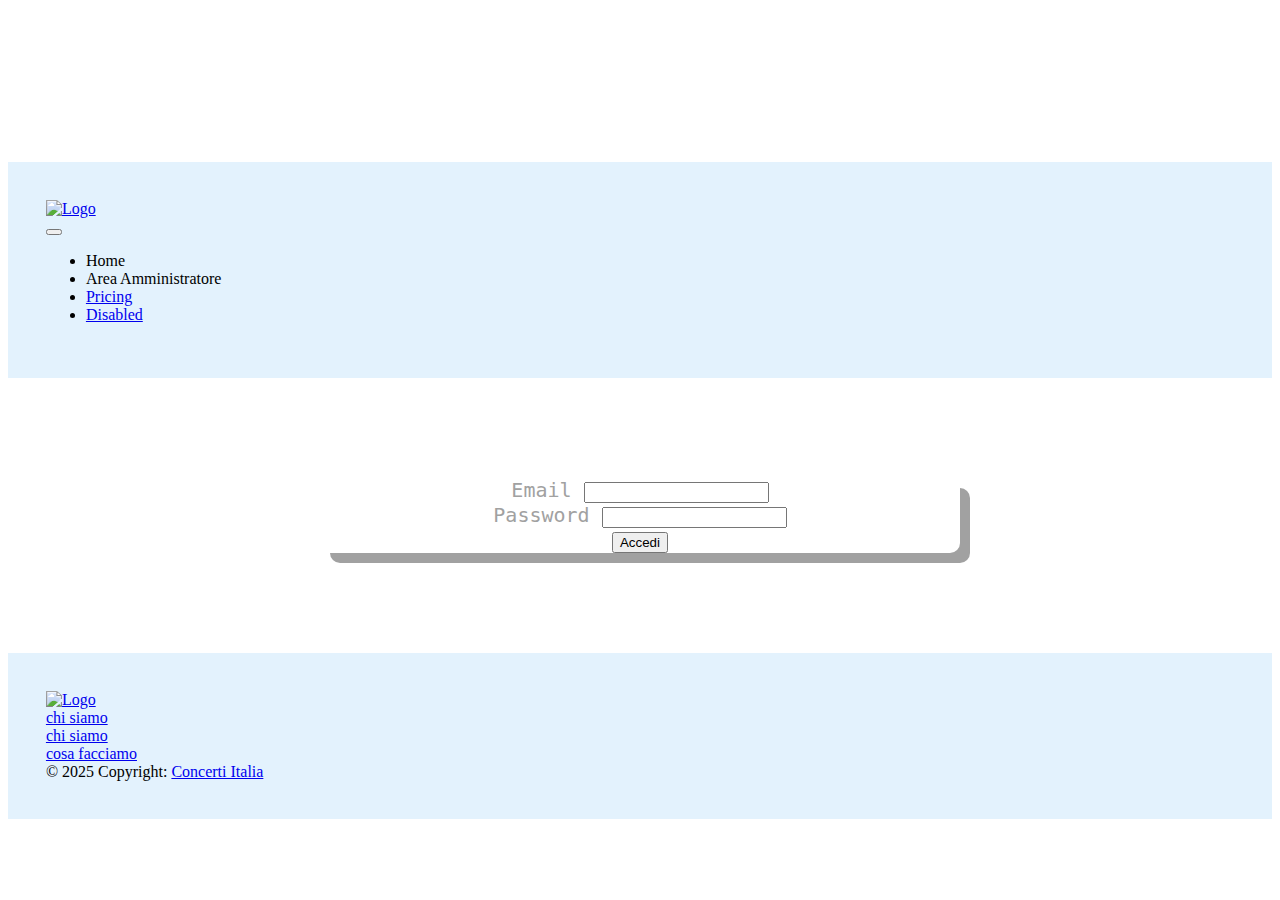
<file: concertportal/src/main/resources/templates/prova.html>
<!DOCTYPE html>
<html lang="en" xmlns:th="http://www.thymeleaf.org">

<link>
<meta charset="UTF-8">
<meta name="viewport" content="width=device-width, initial-scale=1.0">
<link href="https://cdn.jsdelivr.net/npm/bootstrap@5.3.6/dist/css/bootstrap.min.css" rel="stylesheet"
    integrity="sha384-4Q6Gf2aSP4eDXB8Miphtr37CMZZQ5oXLH2yaXMJ2w8e2ZtHTl7GptT4jmndRuHDT" crossorigin="anonymous">
<script src="https://cdn.jsdelivr.net/npm/bootstrap@5.3.6/dist/js/bootstrap.bundle.min.js"
    integrity="sha384-j1CDi7MgGQ12Z7Qab0qlWQ/Qqz24Gc6BM0thvEMVjHnfYGF0rmFCozFSxQBxwHKO"
    crossorigin="anonymous"></script>
<title>Index</title>
<link rel="stylesheet" th:href="@{/style.css}">
<link rel="script" th:src="@{/script.js}">
</link>
</link>
</head>
<body>
    <a-waves>
        <svg class="js-svg"></svg>
    </a-waves>
    <div class="header">
        <nav class="navbar navbar-expand-lg navbar-light bg-light" style="background-color: #e3f2fd; padding: 3%;">
            <div class="container-fluid">

                <div class="row"><a class="navbar-brand col-md-12" href="#"><img th:src="@{/2TICKET.png}" alt="Logo"
                            width="160"> </a></div>
                <div class="row" style="width: 45vw;">
                    <button class="navbar-toggler" type="button" data-bs-toggle="collapse" data-bs-target="#navbarNav"
                        aria-controls="navbarNav" aria-expanded="false" aria-label="Toggle navigation"
                        onclick="myFunction(this)">
                        <div class="tog1"></div>
                        <div class="tog2"></div>
                        <div class="tog3"></div>

                    </button>


                    <div class="collapse navbar-collapse" id="navbarNav">
                        <ul class="navbar-nav">
                            <li class="nav-item">
                                <a th:href="@{/}" class="nav-link active" aria-current="page">Home</a>
                            </li>
                            <li class="nav-item">
                                <a th:href="@{/login}" class="nav-link">Area Amministratore</a>
                            </li>
                            <li class="nav-item">
                                <a class="nav-link" href="#">Pricing</a>
                            </li>
                            <li class="nav-item">
                                <a class="nav-link disabled" href="#" tabindex="-1" aria-disabled="true">Disabled</a>
                            </li>
                        </ul>
                    </div>
                </div>
            </div>
        </nav>
    </div>
    <!-- HEADER -->

    <div class="main-content"
        style="margin-top: 100px; margin-bottom: 100px; width: 50vw; margin: 100px auto 100px auto; text-align: center; color: #a1a1a1; font-family: monospace; font-size: 20px; border-radius: 10px; box-shadow: 10px 10px;">
        <h5 th:if="${error != null}" th:text="${error}" class="text-center text-danger"></h5>
        <form action="/login" method="post" class="container">
            <div class="mb-3">
                <label for="email" class="form-label">Email</label>
                <input type="text" name="email" id="email" required class="form-control">
            </div>

            <div class="mb-3">
                <label for="password" class="form-label">Password</label>
                <input type="password" name="password" id="password" required class="form-control">
            </div>

            <div class="row justify-content-center">
                <div class="col-12 col-md-6">
                    <input type="submit" value="Accedi" class="btn btn-primary w-100">
                </div>
            </div>
        </form>
    </div>


    <div class="footer">
        <footer class="bg-light text-lg-start" style="background-color: #e3f2fd; padding: 3%;">
            <div class="container-fluid">
                <div class="row justify-content-center padding: 3%">
                    <div class="col-md-3 p-3">
                        <a class="text-dark" href="#"><img th:src="@{/2TICKET.png}" alt="Logo" width="120"></a>
                    </div>
                </div>
                <div class="row">
                    <div class="col-md-3 p-3">
                        <a class="text-dark" href="#">chi siamo</a>
                    </div>
                    <div class="col-md-3 p-3">
                        <a class="text-dark" href="#">chi siamo</a>
                    </div>
                    <div class="col-md-3 p-3">
                        <a class="text-dark" href="#">cosa facciamo</a>
                    </div>
                    <div class="col-md-3 p-3">
                        © 2025 Copyright:
                        <a class="text-dark" href="#">Concerti Italia</a>
                    </div>
                </div>
        </footer>
    </div>
    </div>
    <script th:src="@{/script.js}"></script>
</body>

</html>
</file>
